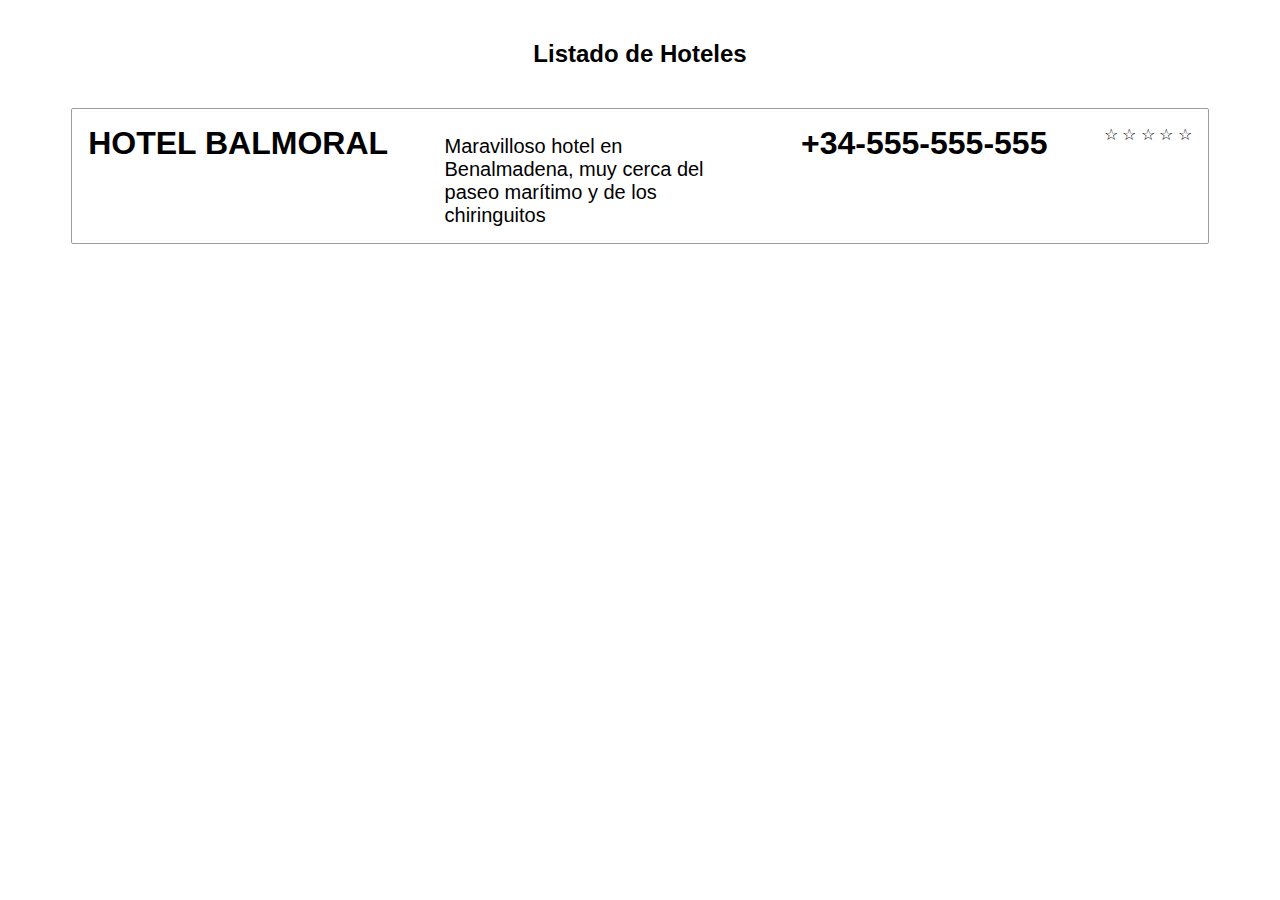
<file: Entrega 0/index.html>
<!DOCTYPE html>
<html lang="en">

<head>
    <meta charset="UTF-8">
    <meta http-equiv="X-UA-Compatible" content="IE=edge">
    <meta name="viewport" content="width=device-width, initial-scale=1.0">
    <link rel="stylesheet" href="site.css">
    <title>Hoteles</title>
</head>
<!DOCTYPE html>
<html lang="en">
<head>
    <meta charset="UTF-8">
    <meta name="viewport" content="width=device-width, initial-scale=1.0">
    <meta http-equiv="X-UA-Compatible" content="ie=edge">
    <link rel="stylesheet" href="site.css">
    <title>Hoteles</title>
</head>
<body>
    <div class="hotels-container">
        <div class="hotels-header">
            <h2>Listado de Hoteles</h2>
        </div>
        <div class="hotels-body">
            <div class="hotel-item">
                <!-- diff -->
                <div class="hotel-name-container">
                    <span class="hotel-name">Hotel Balmoral</span>
                </div>
                <div class="hotel-description-container">
                    <span class="hotel-description">Maravilloso hotel en Benalmadena, muy cerca del paseo marítimo y de los chiringuitos</span>
                </div>
                <div class="hotel-telephone-container">
                    <span class="hotel-telephone">+34-555-555-555</span>
                </div>
                <!-- diff -->
                <div class="stars">
                    <span>&#9734;</span>
                    <span>&#9734;</span>
                    <span>&#9734;</span>
                    <span>&#9734;</span>
                    <span>&#9734;</span>
                </div>
            </div>
        </div>
    </div>
</body>
</html>

</html>
</file>
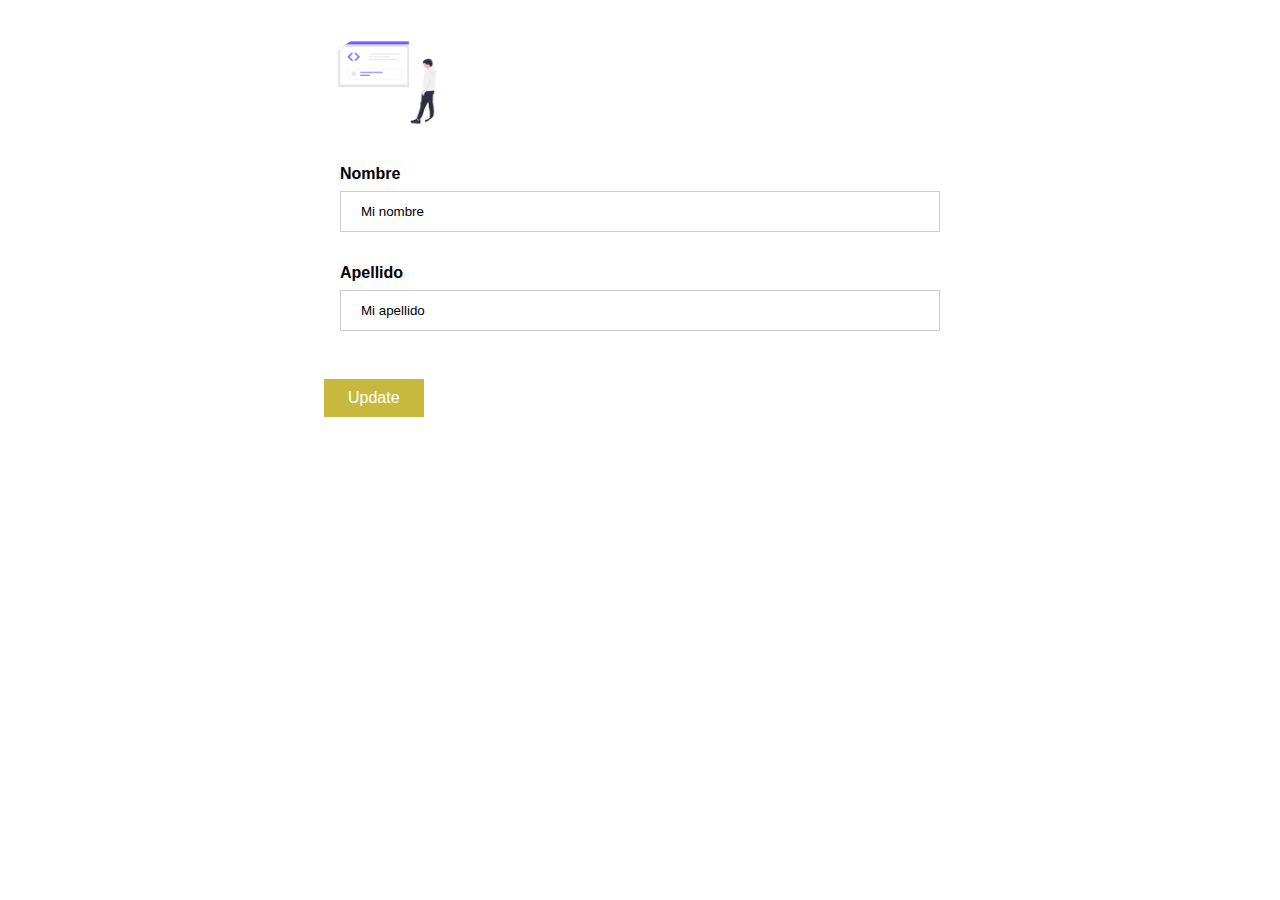
<file: Entrega 1/index.html>
<!DOCTYPE html>
<html lang="en">
<head>
    <meta charset="UTF-8">
    <meta http-equiv="X-UA-Compatible" content="IE=edge">
    <meta name="viewport" content="width=device-width, initial-scale=1.0">
    <title>Datos de usuario</title>
    <link rel="stylesheet" href="site.css">
</head>
<body>
    <div class="container">
        <div class="img">
            <img src="" id="avatar" alt="avatar" class="avatar">
        </div>
        <div class="data">
            <label for="name"><b>Nombre</b></label>
            <input type="text" id="name" name="name">
            <label for="name"><b>Apellido</b></label>
            <input type="lastname" id="lastname" name="name">
        </div>
        <div id="actions">
            <button type="button"onclick="console.log(document.getElementById('lastname').value)">
                Update
            </button>
        </div>
        <script src="JS/demo.js"></script>
    </div>
</body>
</html>
</file>
<file: Entrega 0/site.css>
body {
    font-family: Arial, Helvetica, sans-serif;
}

.hotels-header h2 {
    padding: 20px;
    text-align: center;
}

.hotels-body {
    margin: auto;
    max-width: 90%;
}

.hotel-item {
    padding: 16px;
    border-radius:2px;
    border:1px solid #9c9c9c;
    display: flex;
    justify-content: space-between;
}

/* diff */
.hotel-name-container {
    max-width: 300px;
}
/* diff */

.hotel-name {
    text-transform: uppercase;
    font-size: 32px;
    font-weight: 700;
    font-family: 'Segoe UI', Tahoma, Geneva, Verdana, sans-serif;
}

/* diff */
.hotel-description-container {
    padding-top: 10px;
    max-width: 300px;
}
/* diff */

.hotel-description {
    font-size: 20px;
    font-weight: 300;
}

/* diff */
.hotel-telephone-container {
    max-width: 250px;
}
/* diff */

.hotel-telephone {
    text-transform: uppercase;
    font-size: 32px;
    font-weight: 700;
}

/* diff */
.stars {
    max-width: 100px;
}
/* diff */
</file>
<file: Entrega 1/site.css>
body {
    font-family: Arial, Helvetica, sans-serif;
}
input {
    width: 100%;
    padding: 12px 20px;
    margin: 8px 0 32px 0px;
    display: inline-block;
    border: 1px solid #ccc;
    box-sizing: border-box;
}
.container {
    margin: auto;
    width: 50%;
}
img {
    text-align: center;
    margin: 24px 0 12px 0;
    position: relative;
}
img.avatar {
    width: 20%;
    border-radius: 50%;
}
.data {
    padding: 16px;
}
button {
    background-color: #c7b93e;
    border: none;
    color: white;
    padding: 10px 24px;
    text-align: center;
    text-decoration: none;
    display: inline-block;
    font-size: 16px;
}
</file>
